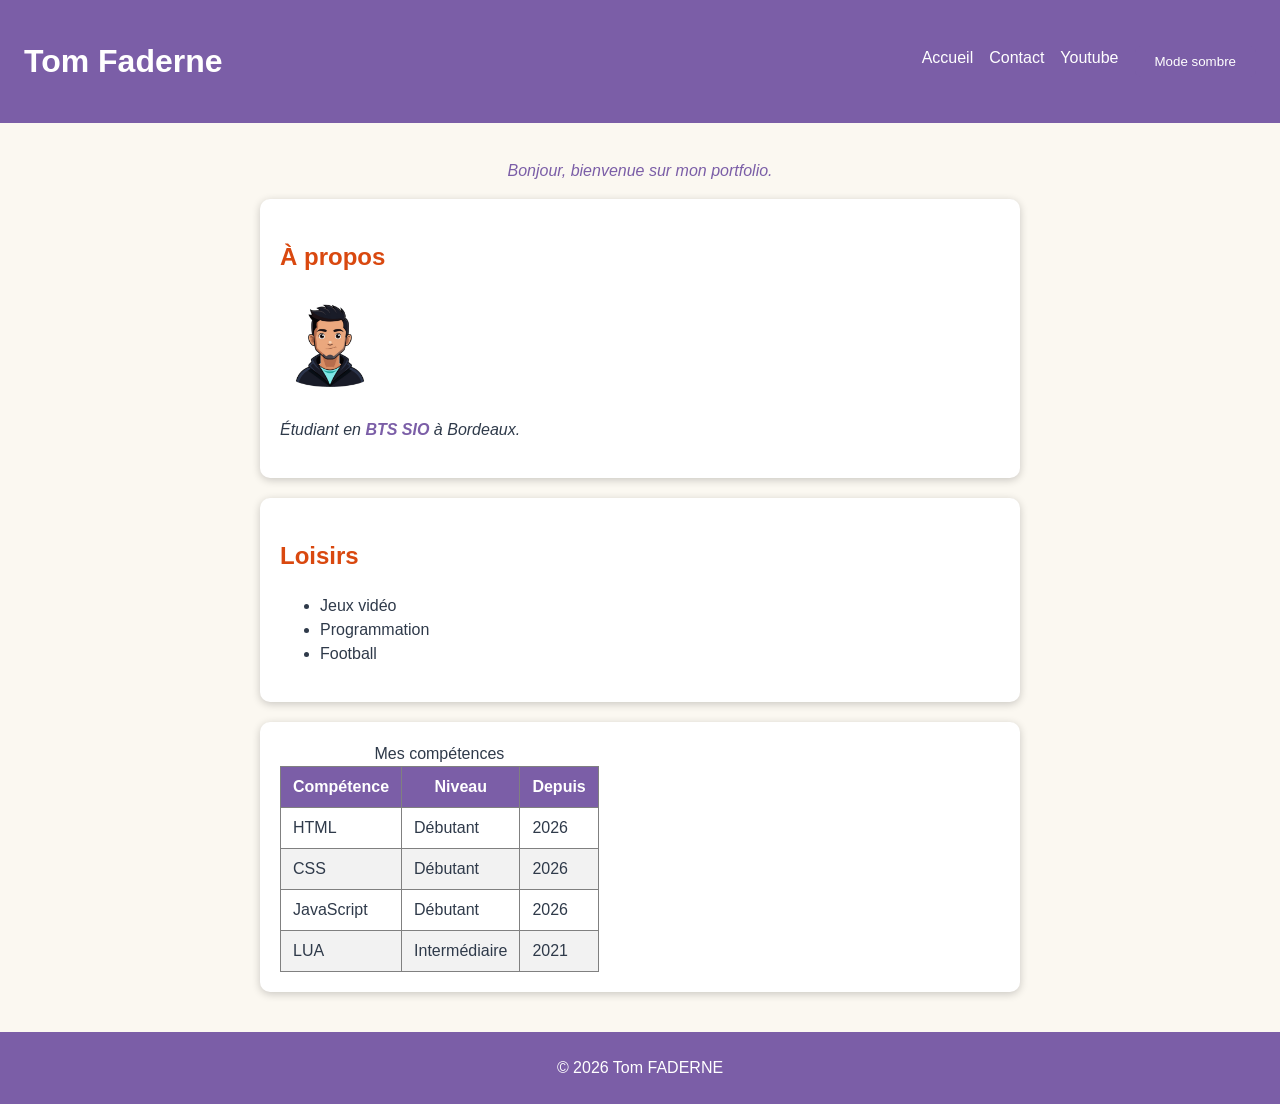
<file: index.html>
<!DOCTYPE html>
<html lang="fr">
<head>
    <meta charset="UTF-8">
    <meta name="viewport" content="width=device-width, initial-scale=1.0">
    <link rel="stylesheet" href="css/styles.css">
    <script src="js/script.js" defer></script>
    <script src="js/sombre.js" defer></script>
    <title>Tom Faderne</title>
</head>
<body>
    <header>
        <h1>Tom Faderne</h1>
        <nav>
            <a href="index.html">Accueil</a>
            <a href="contact.html">Contact</a>
            <a href="https://www.youtube.com" target="_blank">Youtube</a>
            <button id="theme">Mode sombre</button>
        </nav>
    </header>
    <main>
            <p id="accueil">Bienvenue sur mon portfolio.</p>
        <section>
            <h2>À propos</h2>
            <img class="photo-profil" src="image/profil.png" alt="Photo de profil de Tom" width="100" height="100">
            <p class="intro">Étudiant en <strong>BTS SIO</strong> à Bordeaux.</p>
        </section>

        <section>
            <h2>Loisirs</h2>
            <ul id = "loisirs"></ul>
            <!-- <div class="loisirs">
                <span>Jeux vidéo</span>
                <span>Programmation</span>
                <span>Football</span>
            </div> -->
        </section>

        <section>
            <table>
                <caption>Mes compétences</caption>
                <thead>
                    <tr>
                        <th>Compétence</th>
                        <th>Niveau</th>
                        <th>Depuis</th>
                    </tr>
                </thead>
                <tbody>
                    <tr>
                        <td>HTML</td>
                        <td>Débutant</td>
                        <td>2026</td>
                    </tr>
                    <tr>
                        <td>CSS</td>
                        <td>Débutant</td>
                        <td>2026</td>
                    </tr>
                    <tr>
                        <td>JavaScript</td>
                        <td>Débutant</td>
                        <td>2026</td>
                    </tr>
                    <tr>
                        <td>LUA</td>
                        <td>Intermédiaire</td>
                        <td>2021</td>
                    </tr>
                </tbody>
            </table>
        </section>
    </main>
    <footer>
        <p>© 2026 Tom FADERNE</p>
    </footer>
</body>
</html>
</file>
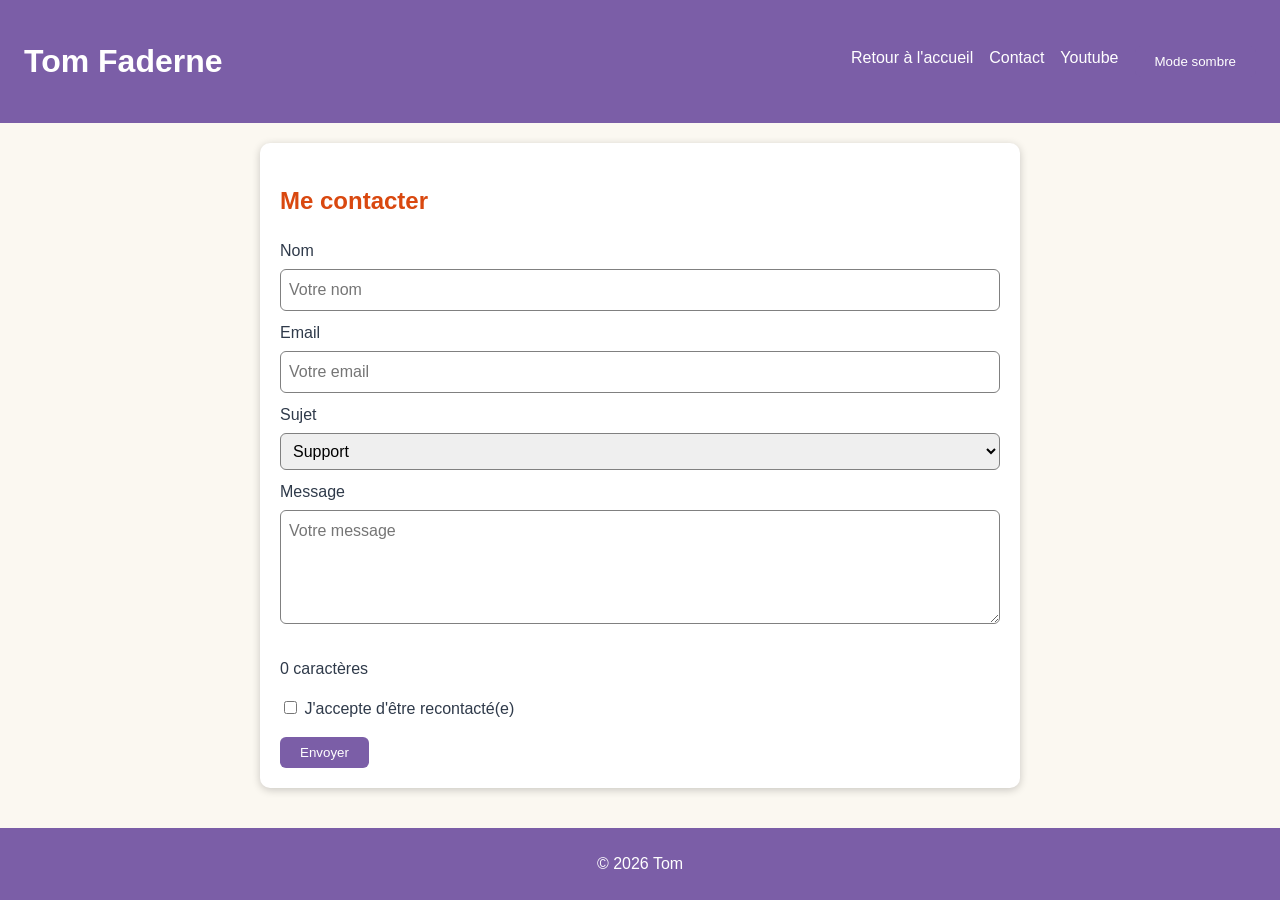
<file: contact.html>
<!DOCTYPE html>
<html lang="fr">
<head>
    <meta charset="UTF-8">
    <meta name="viewport" content="width=device-width, initial-scale=1.0">
    <link rel="stylesheet" href="css/styles.css">
    <script src="js/sombre.js" defer></script>
    <script src="js/form.js" defer></script>
    <title>Me contacter</title>
</head>
<body>
    <header>
        <h1>Tom Faderne</h1>
        <nav>
            <a href="index.html">Retour à l'accueil</a>
            <a href="contact.html">Contact</a>
            <a href="https://www.youtube.com" target="_blank">Youtube</a>
            <button id="theme">Mode sombre</button>
        </nav>
    </header>
    <main>
        <form id="form" class="contact-card" novalidate>
                <h2>Me contacter</h2>

                <label for="nom">Nom</label>
                <input class="champ" type="text" id="nom" name="nom" placeholder="Votre nom" required>

                <label for="email">Email</label>
                <input class="champ" type="email" id="email" name="email" placeholder="Votre email" required>

                <label for="sujet">Sujet</label>
                <select class="champ" id="sujet" name="sujet">
                    <option>Support</option>
                    <option>Proposition</option>
                    <option>Autre</option>
                </select>

                <label for="msg">Message</label>
                <textarea class="champ" id="msg" name="msg" rows="4" placeholder="Votre message"></textarea>
                <p id="compteur">0 caractères</p>

                <div class="checkbox-field">
                    <input type="checkbox" id="cgu" name="cgu">
                    <label for="cgu">J'accepte d'être recontacté(e)</label>
                </div>

                <ul id="erreurs"></ul>
                <button type="submit">Envoyer</button>
        </form>
    </main>
    <footer> 
        <p>© 2026 Tom</p>
    </footer>
</body>
</html>
</file>
<file: css/styles.css>
* {
    box-sizing: border-box;
}

body {
    margin: 0;
    background-color: #fbf8f1;
    color: #2f3a4a;
    font-family: Arial, sans-serif;
    line-height: 1.5;
}

header,
footer {
    background-color: #7b5ea7;
    color: white;
}

header {
    display: flex;
    justify-content: space-between;
    align-items: center;
    padding: 16px 24px;
}

nav {
    display: flex;
    gap: 16px;
}

nav a {
    color: white;
    text-decoration: none;
}

nav a:hover {
    color: yellow;
}

main {
    max-width: 800px;
    margin: 0 auto;
    padding: 20px;
}

section,
.contact-card {
    margin-bottom: 20px;
    padding: 20px;
    background-color: white;
    border-radius: 10px;
    box-shadow: 0 2px 8px rgb(0 0 0 / 20%);
}

h2 {
    color: #d9480f;
}

.intro {
    font-style: italic;
}

strong {
    color: #7b5ea7;
}

.photo-profil {
    border-radius: 50%;
}

.loisirs {
    display: flex;
    flex-wrap: wrap;
    gap: 8px;
}

.loisirs span {
    flex: 1 1 150px;
    padding: 12px;
    background-color: #cae8fb;
    border-radius: 6px;
}

table {
    border-collapse: collapse;
}

th,
td {
    padding: 8px 12px;
    border: 1px solid gray;
}

th {
    background-color: #7b5ea7;
    color: white;
}

tbody tr:nth-child(even) {
    background-color: #f2f2f2;
}

.contact-card label {
    display: block;
    margin-bottom: 6px;
}

.contact-card .champ {
    width: 100%;
    margin-bottom: 10px;
    padding: 8px;
    border: 1px solid gray;
    border-radius: 6px;
    font: inherit;
}

.contact-card input:focus,
.contact-card select:focus,
.contact-card textarea:focus {
    outline: 2px solid #7b5ea7;
}

.checkbox-field {
    margin-bottom: 10px;
}

.checkbox-field label {
    display: inline;
}

button {
    padding: 8px 20px;
    background-color: #7b5ea7;
    color: white;
    border: none;
    border-radius: 6px;
    cursor: pointer;
}

button:hover {
    background-color: #5d3f88;
}

footer {
    padding: 8px 24px;
    text-align: center;
}

.accueil {
    text-align: center;
    color: #7b5ea7;
    font-style: italic;
}

body.sombre {
    background-color: #2f3a4a;
    color: white;
}

body.sombre section {
    background-color: #3b4759;
}
</file>
